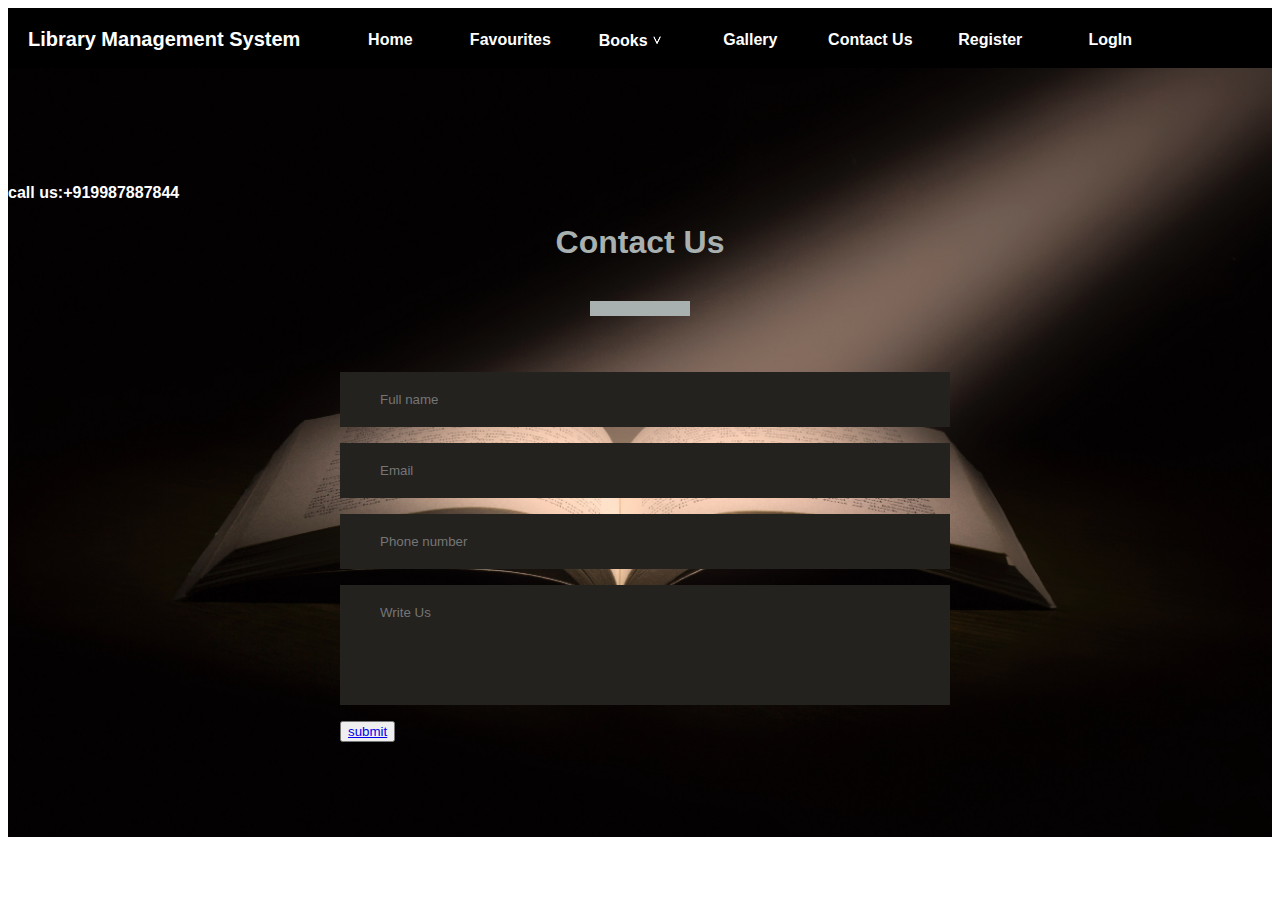
<file: Library Managment System/contact.html>
<!DOCTYPE html>
<html lang="en" dir="ltr">
  <head>
    <meta charset="utf-8">
    <title></title>
    <link rel="stylesheet" href="style1.css">
    <link rel="stylesheet" href="./nav.css">
    <meta name="viewport" content="width=device-width, initial-scale=1">
  </head>
  <body>




    
  <nav>
    <div class="mainName">
      <p>Library Management System</p>
    </div>

    <div class="navContent">
      <div>
      <a href="./index.html">
        <p>Home</p>
      </a>
    </div>
    <div>
      <a href="./fav.html">
        <p>Favourites</p>
      </a>
    </div>

    <div class="dropdown"> 
      <a href=""><p>Books
        <img src="./images/drop1.png" height="20" width="10" alt="">

      </p>
      </a>
      <div class="dropContent">

        <a href="">
          <p>
          Add/Borrow Books</p></a>
        
        <a href="./addlist.html">
          <p>
          Available Books
        </p></a>
        <a href="./return book.html">
          <p>
          Return Books
        </p>
        </a>
        <a href="./search2.html">
          <p>
          Search Books
        </p></a>
      </div>
    </div>


    <div>
      <a href="./gallery.html">
        <p>Gallery</p>
      </a>
    </div>
    <div>
      <a href="./contact.html">
        <p>Contact Us</p>
      </a>
    </div>

    <div >
      <a  href="./register.html">
        <p >Register</p>
      </a>
    </div>

    <div >
      <a  href="./login.html">
        <p >LogIn</p>
      </a>
    </div>

    </div>



</nav>


<div class="divider"></div>


 
<div class="contact-section">
  <h4>call us:+919987887844</h4>
  <h1>Contact Us</h1>
  <div class="border"></div>
  <form class="contact-form" action="index.html" method="post">
    <input type="text" class="contact-form-text" placeholder="Full name">
    <input type="email" class="contact-form-text" placeholder="Email">
    <input type="text" class="contact-form-text" placeholder="Phone number">
    <textarea class="contact-form-text" placeholder="Write Us"></textarea>
<button><a href="./send.htm">submit</a></button>
  </form>
</div>


  </body>
</html>
</file>
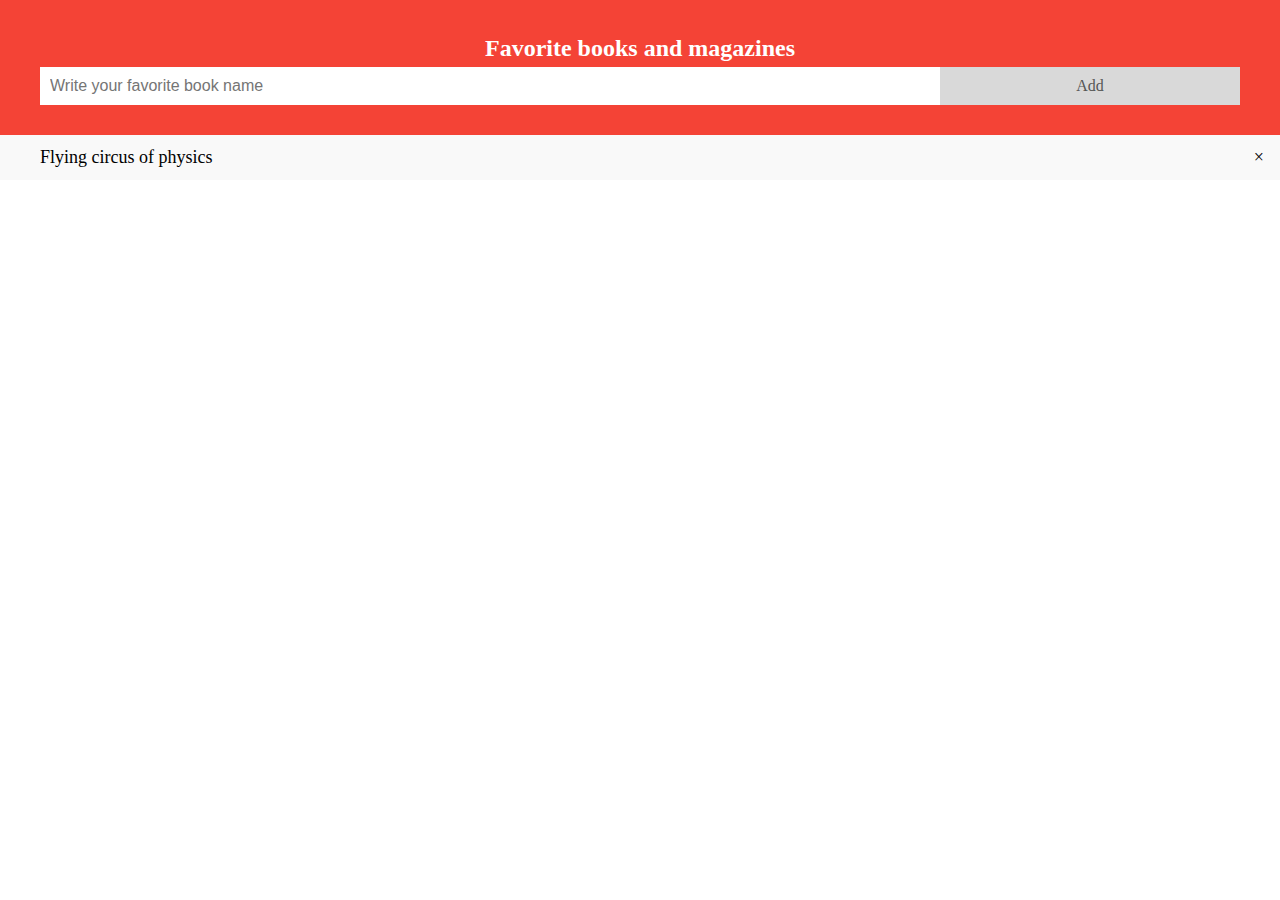
<file: Library Managment System/fav.html>
<html>
<head>
<meta name="viewport" content="width=device-width, initial-scale=1">
<style>
body {
  margin: 0;
  min-width: 250px;
}

/* Include the padding and border in an element's total width and height */
* {
  box-sizing: border-box;
}

/* Remove margins and padding from the list */
ul {
  margin: 0;
  padding: 0;
}

/* Style the list items */
ul li {
  cursor: pointer;
  position: relative;
  padding: 12px 8px 12px 40px;
  list-style-type: none;
  background: #E0AA10;
  font-size: 18px;
  transition: 0.2s;
  
  /* make the list items unselectable */
  -webkit-user-select: none;
  -moz-user-select: none;
  -ms-user-select: none;
  user-select: none;
}

/* Set all odd list items to a different color (zebra-stripes) */
ul li:nth-child(odd) {
  background: #f9f9f9;
}

/* Darker background-color on hover */
ul li:hover {
  background: #ddd;
}

/* When clicked on, add a background color and strike out text */
ul li.checked {
  background: #888;
  color: #fff;
  text-decoration: line-through;
}

/* Add a "checked" mark when clicked on */
ul li.checked::before {
  content: '';
  position: absolute;
  border-color: #fff;
  border-style: solid;
  border-width: 0 2px 2px 0;
  top: 10px;
  left: 16px;
  transform: rotate(45deg);
  height: 15px;
  width: 7px;
}

/* Style the close button */
.close {
  position: absolute;
  right: 0;
  top: 0;
  padding: 12px 16px 12px 16px;
}

.close:hover {
  background-color: #f44336;
  color: white;
}

/* Style the header */
.header {
  background-color: #f44336;
  padding: 30px 40px;
  color: white;
  text-align: center;
}

/* Clear floats after the header */
.header:after {
  content: "";
  display: table;
  clear: both;
}

/* Style the input */
input {
  margin: 0;
  border: none;
  border-radius: 0;
  width: 75%;
  padding: 10px;
  float: left;
  font-size: 16px;
}

/* Style the "Add" button */
.addBtn {
  padding: 10px;
  width: 25%;
  background: #d9d9d9;
  color: #555;
  float: left;
  text-align: center;
  font-size: 16px;
  cursor: pointer;
  transition: 0.3s;
  border-radius: 0;
}

.addBtn:hover {
  background-color: #bbb;
}
</style>
</head>
<body>

<div id="myDIV" class="header">
  <h2 style="margin:5px">Favorite books and magazines</h2>
  <input type="text" id="myInput" placeholder="Write your favorite book name">
  <span onclick="newElement()" class="addBtn">Add</span>
</div>

<ul id="myUL">
  <li>Flying circus of physics</li>
</ul>

<script>
// Create a "close" button and append it to each list item
var myNodelist = document.getElementsByTagName("LI");
var i;
for (i = 0; i < myNodelist.length; i++) {
  var span = document.createElement("SPAN");
  var txt = document.createTextNode("\u00D7");
  span.className = "close";
  span.appendChild(txt);
  myNodelist[i].appendChild(span);
}

// Click on a close button to hide the current list item
var close = document.getElementsByClassName("close");
var i;
for (i = 0; i < close.length; i++) {
  close[i].onclick = function() {
    var div = this.parentElement;
    div.style.display = "none";
  }
}

// Add a "checked" symbol when clicking on a list item
var list = document.querySelector('ul');
list.addEventListener('click', function(ev) {
  if (ev.target.tagName === 'LI') {
    ev.target.classList.toggle('checked');
  }
}, false);

// Create a new list item when clicking on the "Add" button
function newElement() {
  var li = document.createElement("li");
  var inputValue = document.getElementById("myInput").value;
  var t = document.createTextNode(inputValue);
  li.appendChild(t);
  if (inputValue === '') {
    alert("Enter any book name!");
  } else {
    document.getElementById("myUL").appendChild(li);
  }
  document.getElementById("myInput").value = "";

  var span = document.createElement("SPAN");
  var txt = document.createTextNode("\u00D7");
  span.className = "close";
  span.appendChild(txt);
  li.appendChild(span);

  for (i = 0; i < close.length; i++) {
    close[i].onclick = function() {
      var div = this.parentElement;
      div.style.display = "none";
    }
  }
}
</script>

</body>
</html>
</file>
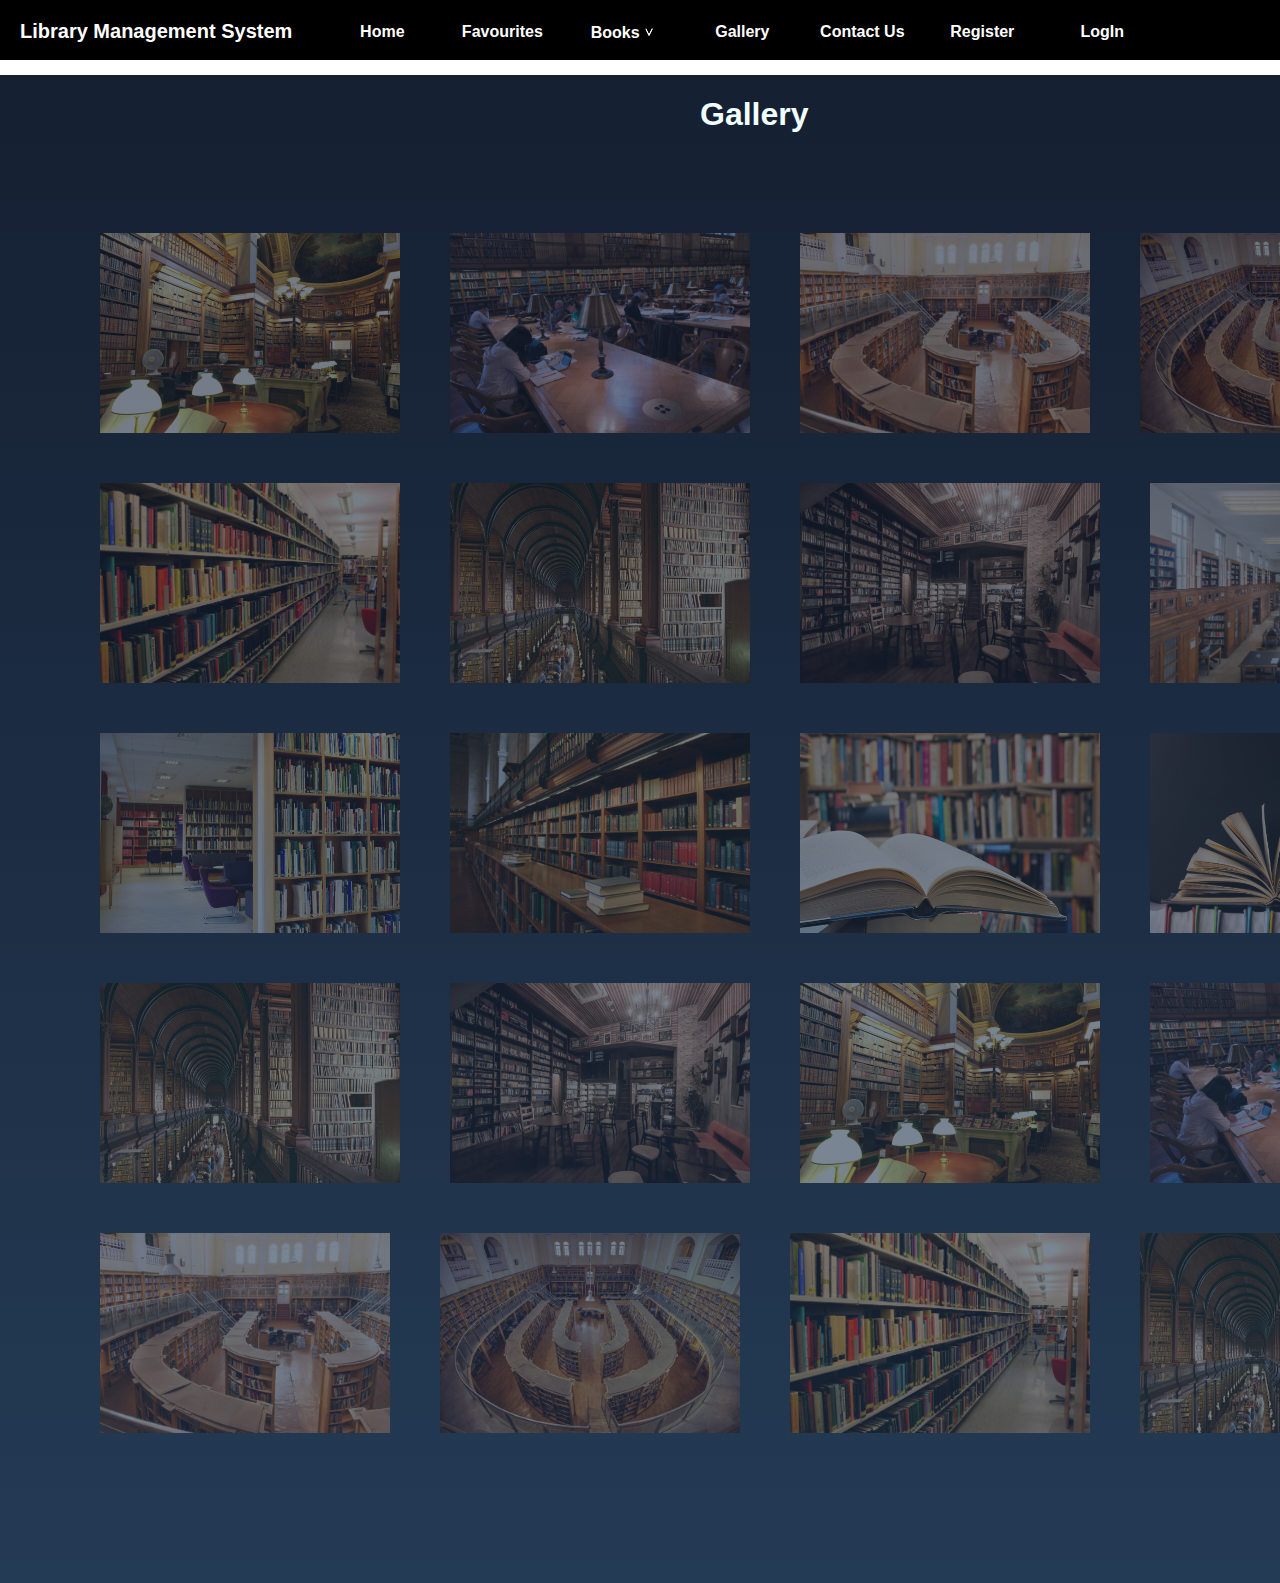
<file: Library Managment System/gallery.html>
<html>

<head>
    <link rel="stylesheet" href="./gallery.css">
    <link rel="stylesheet" href="./style.css">
    <link rel="stylesheet" href="nav.css">
</head>
<body id="galleryBody">

   
    <nav>
        <div class="mainName">
          <p>Library Management System</p>
        </div>
  
        <div class="navContent">
          <div>
          <a href="./index.html">
            <p>Home</p>
          </a>
        </div>
        <div>
          <a href="./fav.html">
            <p>Favourites</p>
          </a>
        </div>
  
        <div class="dropdown"> 
          <a href=""><p>Books
            <img src="./images/drop1.png" height="20" width="10" alt="">
  
          </p>
          </a>
          <div class="dropContent">
  
            <a href="">
              <p>
              Add/Borrow Books</p></a>
            
            <a href="./addlist.html">
              <p>
              Available Books
            </p></a>
            <a href="./return book.html">
              <p>
              Return Books
            </p>
            </a>
            <a href="./search2.html">
              <p>
              Search Books
            </p></a>
          </div>
        </div>
  
  
        <div>
          <a href="./gallery.html">
            <p>Gallery</p>
          </a>
        </div>
        <div>
          <a href="./contact.html">
            <p>Contact Us</p>
          </a>
        </div>
  
        <div >
          <a  href="./register.html">
            <p >Register</p>
          </a>
        </div>
  
        <div >
          <a  href="./login.html">
            <p >LogIn</p>
          </a>
        </div>
  
        </div>
  
  
  
    </nav>
  
    <div class="divider1"></div>
    
    

    <h1 style="margin-left: 700px;">Gallery</h1>
    
    <div class="mainGallery">

        <div class="row">
            <img src="./images/gallery1.jpg" alt="">
            <img src="./images/gallery2.jpg" alt="">
            <img src="./images/gallery3.jpg" alt="">
            <img src="./images/gallery4.jpg" alt="">

        </div>

        <div class="row">
            <img src="./images/gallery5.jpg" alt="">
            <img src="./images/gallery6.jpg" alt="">
            <img src="./images/gallery7.jpg" alt="">
            <img src="./images/gallery8.jpg" alt="">

        </div>

        <div class="row">
            <img src="./images/gallery9.jpg" alt="">
            <img src="./images/gallery10.jpg" alt="">
            <img src="./images/back2.jpg" alt="">
            <img src="./images/book.jpg" alt="">

        </div>

        <div class="row">
            
            <img src="./images/gallery6.jpg" alt="">
            <img src="./images/gallery7.jpg" alt="">
            <img src="./images/gallery1.jpg" alt="">
            <img src="./images/gallery2.jpg" alt="">

        </div>

        <div class="row">
          <img src="./images/gallery3.jpg" alt="">
          <img src="./images/gallery4.jpg" alt="">
            <img src="./images/gallery5.jpg" alt="">
            <img src="./images/gallery6.jpg" alt="">

        </div>


    </div>

</body>

</html>
</file>
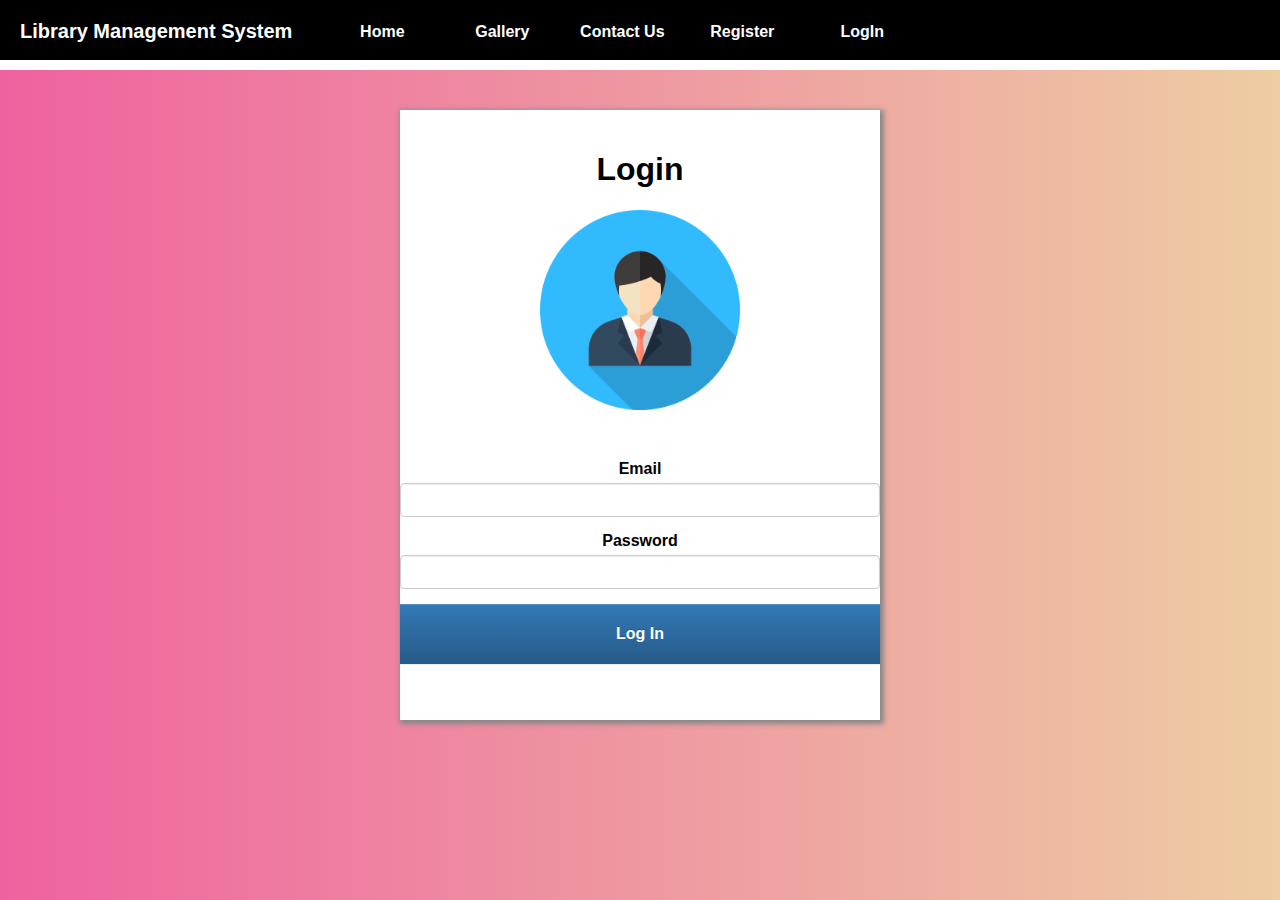
<file: Library Managment System/login.html>
<html>
<head>

    <link rel="stylesheet" href="./login.css">
    <link rel="stylesheet" href="./style.css">
    <!-- <link rel="stylesheet" href="nav.css"> -->
<link rel="stylesheet" href="./bootstrap.css">
<link rel="stylesheet" href="./bootstrap-theme.css">












</head>









<body>

    




    <nav>
        <div class="mainName">
          <p>Library Management System</p>
        </div>
  
        <div class="navContent">
          <div>
          <a href="./index.html">
            <p>Home</p>
          </a>
        </div>
       
  
  
  
        <div>
          <a href="./gallery.html">
            <p>Gallery</p>
          </a>
        </div>
        <div>
          <a href="./contact.html">
            <p>Contact Us</p>
          </a>
        </div>
  
        <div >
          <a  href="./register.html">
            <p >Register</p>
          </a>
        </div>
  
        <div >
          <a  href="./login.html">
            <p >LogIn</p>
          </a>
        </div>
  
        </div>
  
  
  
    </nav>
  
  
<div class="divider1"></div>



    <div class="main">


        <div class="loginPage">
            <h1>Login</h1>

            <image src='./user.png' height="200" width="200" />
            <div style="margin-top: 50px;">

            <form onsubmit="validateForm()" class="fields" name="loginForm"  method="POST" > 

                <div class="form-group">

                <b>    <label for="email">Email</label>
                </b>
                <input class="form-control" name="email" id="email" type="email">
            </div>

            <div class="form-group">
                <b>
                <label for="password">Password</label>
            </b>
            <input class="form-control" type="password" name="password" id="password">
        </div>
        <a type="submit" class="btn btn-primary" href="./index.html" style="text-decoration: none;">
          <h4 style="color:white" >Log In</h4>
        </a>    
  

   </form>


            
        </div>



        </div>

        




    </div>




    <script>


      function validateForm() {
         
        var email = document.forms["loginForm"]["email"].value;
        var password = document.forms["loginForm"]["password"].value;
        if (email == "" || password=="") {
          alert("Fields must be filled.");
          
        }
      
        else if(password.length<=5){
            alert("Password Length must be greater than 5. Please Check Your Password!");
        }
    
     
      
        
      }
          </script>
      
    
    
    



</body>
</html>
</file>
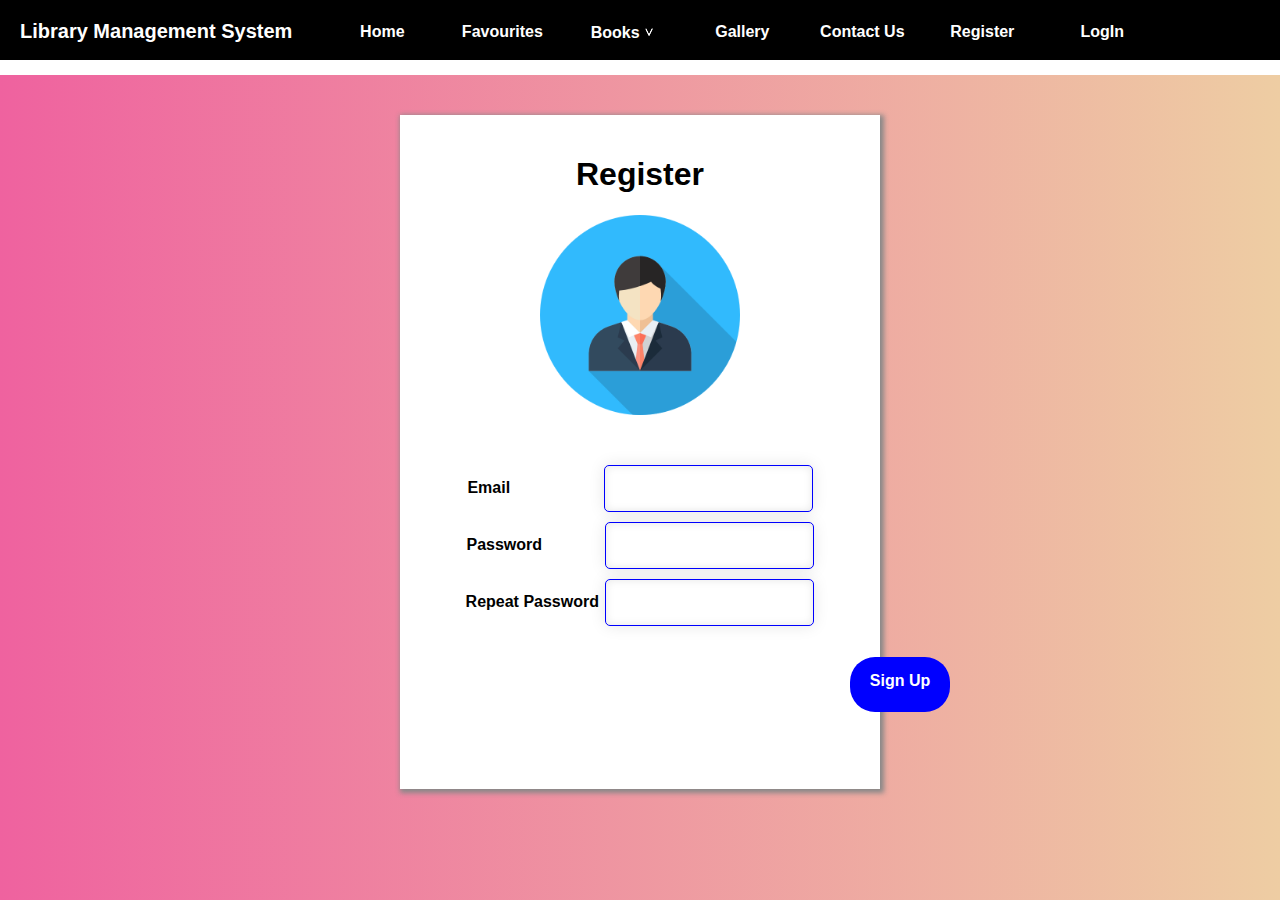
<file: Library Managment System/register.html>
<html>
<head>

    <link rel="stylesheet" href="./register.css">
    <link rel="stylesheet" href="./style.css">
    <link rel="stylesheet" href="nav.css">
</head>





<body>

    

    <nav>
        <div class="mainName">
          <p>Library Management System</p>
        </div>
  
        <div class="navContent">
          <div>
          <a href="./index.html">
            <p>Home</p>
          </a>
        </div>
        <div>
          <a href="./fav.html">
            <p>Favourites</p>
          </a>
        </div>
  
        <div class="dropdown"> 
          <a href=""><p>Books
            <img src="./images/drop1.png" height="20" width="10" alt="">
  
          </p>
          </a>
          <div class="dropContent">
  
            <a href="">
              <p>
              Add/Borrow Books</p></a>
            
            <a href="./addlist.html">
              <p>
              Available Books
            </p></a>
            <a href="./return book.html">
              <p>
              Return Books
            </p>
            </a>
            <a href="./search2.html">
              <p>
              Search Books
            </p></a>
          </div>
        </div>
  
  
        <div>
          <a href="./gallery.html">
            <p>Gallery</p>
          </a>
        </div>
        <div>
          <a href="./contact.html">
            <p>Contact Us</p>
          </a>
        </div>
  
        <div >
          <a  href="./register.html">
            <p >Register</p>
          </a>
        </div>
  
        <div >
          <a  href="./login.html">
            <p >LogIn</p>
          </a>
        </div>
  
        </div>
  
  
  
    </nav>
  
    <div class="divider1"></div>
    
    
    <div class="main">


        <div class="loginPage">
            <h1>Register</h1>

            <image src='./user.png' height="200" width="200" />
            <div style="margin-top: 50px;">

            <form class="fields" name="loginForm"  method="POST">

                <div class="email">

                <b>    <label id="email1" for="email">Email</label>
                </b>
                <input name="email" id="email" type="email">
            </div>

            <div class="password">
                <b>
                <label id="password1" for="password">Password</label>
            </b>
            <input type="password" name="password" id="password">
        </div>

        <div class="rpassword">
            <b>
            <label id="rpassword1" for="rpassword">Repeat Password</label>
        </b>
        <input type="password" name="rpassword" id="rpassword">
    </div>
       <a href="./index.html" style="text-decoration: none;">
        <h4 style="text-decoration: none;height: 20;width: 100;transform: translateX(450px);background-color: blue;
        border-radius: 25px;padding-top: 15px;color: white;padding-bottom: 20px;">Sign Up</h4>
      </a>

    </form>


            
        </div>



        </div>

        




    </div>





    <script>


function validateForm() {
  var email = document.forms["loginForm"]["email"].value;
  var password = document.forms["loginForm"]["password"].value;
  if (email == "" || password=="") {
    alert("Fields must be filled.");
    
  }

  else if(password.length<=5){
      alert("Password Length must be greater than 5. Please Check Your Password!",);
  }

  
}

    </script>

</body>
</html>
</file>
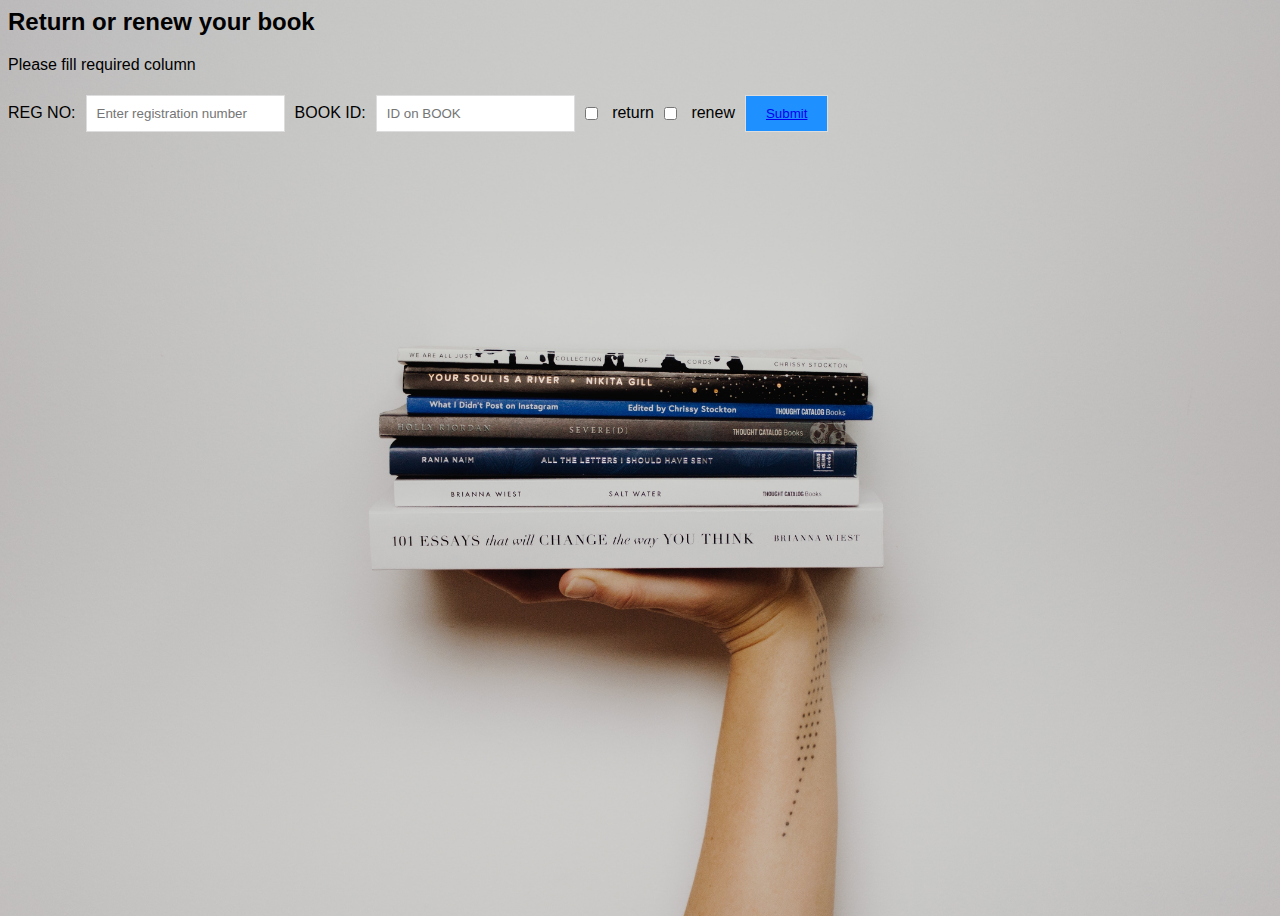
<file: Library Managment System/return book.html>
<html>
<head>
<meta name="viewport" content="width=device-width, initial-scale=1">
<style>
body {font-family: Arial, Helvetica, sans-serif;}
body {
 background-image: url("cc.jpg");
 background-color: #cccccc;
  background-position: center;
 height: 100%;
  background-repeat: no-repeat;
  background-size: cover;

}
* {box-sizing: border-box;}

.form-inline {  
  display: flex;
  flex-flow: row wrap;
  align-items: center;
}

.form-inline label {
  margin: 5px 10px 5px 0;
}

.form-inline input {
  vertical-align: middle;
  margin: 5px 10px 5px 0;
  padding: 10px;
  background-color: #fff;
  border: 1px solid #ddd;
}

.form-inline button {
  padding: 10px 20px;
  background-color: dodgerblue;
  border: 1px solid #ddd;
  color: white;
  cursor: pointer;
}

.form-inline button:hover {
  background-color: green;
}

@media (max-width: 1080px) {
  .form-inline input {
    margin: 10px 0;
  }
  
  .form-inline {
    flex-direction: column;
    align-items: stretch;
  }
}
</style>
</head>
<body>

<h2>Return or renew your book</h2>
<p>Please fill required column </p>


<form class="form-inline" action="/action_page.php">
  <label for="text">REG NO:</label>
  <input type="text" id="text" placeholder="Enter registration number" name="text">
  <label for="text">BOOK ID:</label>
  <input type="text" id="text" placeholder="ID on BOOK" name="text">
  <label>
    <input type="checkbox" name="return"> return
  </label>
 <label>
    <input type="checkbox" name="renew"> renew
  </label>
  <button type="submit" ><a href="./send1.html">Submit</a></button>
</form>

</body>
</html>
</file>
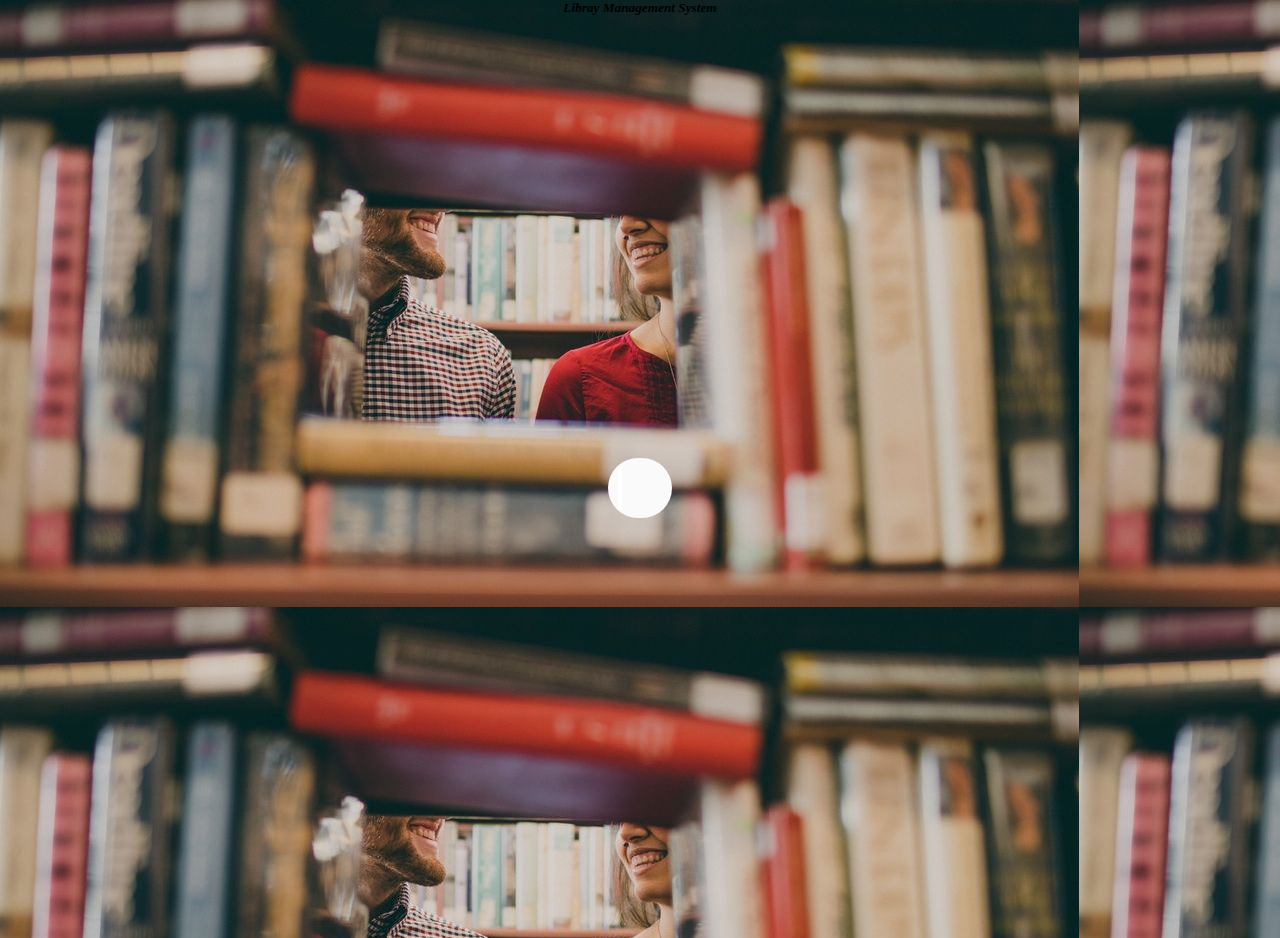
<file: Library Managment System/search2.html>
<html><head><meta name="viewport" content="width=device-width, initial-scale=1"><link rel="stylesheet" href="search2style.css">
    <title>Library Search Box</title></head><body><h5><center><i>Libray Management System</i></center></h5>
<div class="wrapper c-height">
  <div class="search-area c-height">
    <div class="single-search">
      <input class="custom-input" type="text" name="" placeholder="Find Me here..">
      <a href="#" class="icon-area"><i class="fa fa-search"></i></a>
    </div>
        </div>
</div>




<!--- ignore the code below-->

</body>
 </html>
</file>
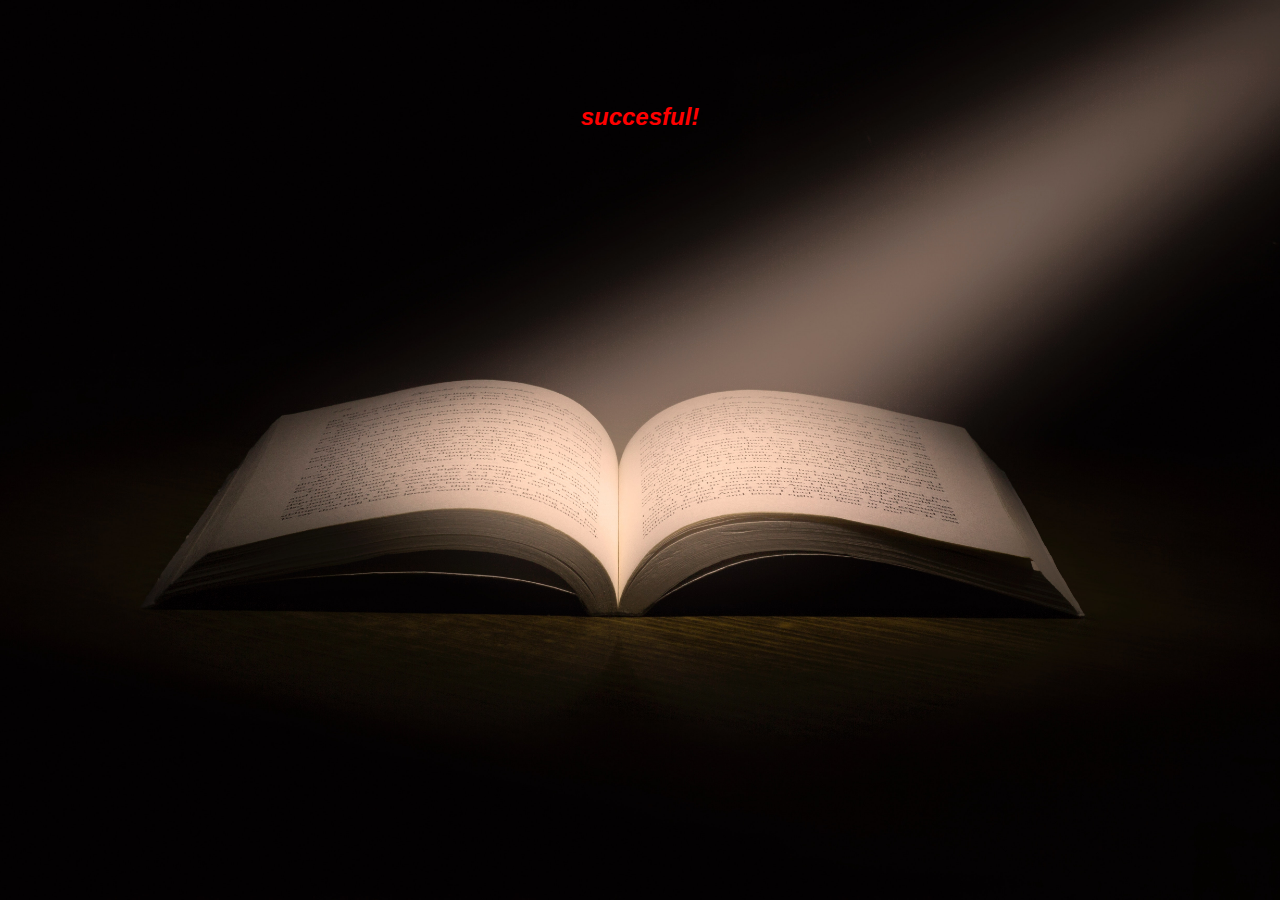
<file: Library Managment System/send1.html>
<html>
<head>
<title>send</title>
<style>
  h1{
  color:red;
  font-family:arial;
  font-weight:bold;
  font-style:italic;
  font-size:24px;
  }
  body{

  
  background: url(bg.jpg) no-repeat center;
    background-size: cover;
    padding: 95px 0;
  }
  </style>
</head>
<body>
<h1><center>succesful!</center></h1>

</body>
</html>
</file>
<file: Library Managment System/style1.css>
*{
  /* margin: 0;
  padding: 0; */
  font-family: "montserrat",sans-serif;
}
h4{
color: #fff
}
.contact-section{
  background: url(bg.jpg) no-repeat center;
  background-size: cover;
  padding: 95px 0;
}
.contact-section h1{
  text-align: center;
  color:#A9B1B0;
}
.border{
  width: 100px;
  height: 15px;
  background:#A9B1B0;
  margin: 40px auto;
}

.contact-form{
  max-width: 600px;
  margin: auto;
  padding: 0 10px;
  overflow: hidden;
}

.contact-form-text{
  display: block;
  width: 150%;
  box-sizing: border-box;
  margin: 16px 0;
  border: 0;
  background:#23221F;
  padding: 20px 40px;
  outline: none;
  color:#F1F1F1;
  transition: 0.5s;
}
.contact-form-text:focus{
  box-shadow: 0 0 10px 4px #E19E04;
}
textarea.contact-form-text{
  resize: none;
  height: 120px;
}
.contact-form-btn{
  float: right;
  border: 0;
  background: #34495e;
  color: #fff;
  padding: 12px 50px;
  border-radius: 20px;
  cursor: pointer;
  transition: 0.5s;
}
.contact-form-btn{
  background-color: #4CAF50;
}
</file>
<file: Library Managment System/nav.css>
nav{
    display: flex;
    flex-direction: row;
    height: 60px;
    background-color: black;
  
  }
  .navContent{
    margin-right: 50px;
    transform: translateY(7px);
    display: flex;
    flex-direction: row;
  }
  .navContent a {
    text-decoration: none;
    font-size: 16px;
    font-weight: 700;
    color: black;
    margin-right: 120px;
    height: 60px;
    text-align: center;
    padding: 0;
    color: white;
  }
  
  .navContent div:hover{
      background-color: rgb(255, 255, 255);
      color: black;
  
    
  }
  
  
  .navContent div:hover a{
    color: black;
  
  
  }
  
  .mainName p{
    font-size: 20px;
    font-weight: 700;
    padding-left: 20px;
    margin-right: 30px;
    color: white;
  }
  

  
.dropdown {
    position: relative;
    display: inline-block;
    transform: translateY(-5px);
  }
  
  .dropdown img{
    transform: translateY(5px);
  }
  
  .dropContent{
    display: none;
    position: absolute;
    background-color: white;
   
    width: 200px; 
    z-index: 1;
    box-shadow: 0px 8px 16px 0px rgba(0,0,0,0.2);
    
  
  }
  
  .dropContent a{
    color: black;
    padding: 20px;
    text-decoration: none;
    display: block;
    font-size: 12px;
    padding-top: 10px;
    padding-bottom: 20px;
    height: 20px;
    text-align: left;
    width: 65%;
    padding-right: 50px;
    text-align: left;
    
  }
  
  
  .dropdown:hover .dropContent{
    display: block;
  }
  
  .dropContent a:hover{
    background-color: rgb(0, 0, 0);
    
  }
  
  .dropContent a:hover p{
    color: white;
  
  }
  .divider1 {
    background-color:white ;
    height:5px;
    padding-bottom: 10px;
    /* margin-top: 7px; */
   
   }
</file>
<file: Library Managment System/gallery.css>
.mainGallery{
    display: flex;
    flex-direction: column;
    margin: 100px;

}

.row{
    display: flex;
    flex-direction: row;
    margin-bottom: 50px;
}

.row img{
    opacity: 0.4;
    transition: 0.5s;
    height: 200px;
    width: 300px;
    margin-right: 50px;
}

.row img:hover{

    transform: scale(1.25);
    opacity: 1;
}

#galleryBody{
background: linear-gradient(to bottom, #141e30, #243b55); 
}

h1{
    color: azure;
}
</file>
<file: Library Managment System/style.css>
@import url('https://fonts.googleapis.com/css?family=Oswald:400,500,600,700|Sen:400,700,800&display=swap');
@import url('https://fonts.googleapis.com/css2?family=Montserrat:wght@500&display=swap');
@import url('https://fonts.googleapis.com/css2?family=Raleway:ital,wght@0,400;0,500;0,600;0,700;0,800;0,900;1,300;1,400;1,500;1,600;1,700;1,800;1,900&display=swap');

*{
  font-family: Arial, Helvetica, sans-serif;
}

body {
margin : 0;

}


#ff {
  padding: 20px;
  color:black;
}
#abc{
font-family: 'Montserrat', sans-serif;

}
.homered {
background-color:red;
padding : 30px 10px 16px 10px;

}
.divider {
 background-color:red ;
 height:5px;
 margin-top: 7px;

}

.divider1{
  background-color: white;
  height: 10px;
}
.homeblack:hover {
background-color:grey ;
padding : 30px 10px 16px 10px;

}
#ll {
margin : 0px 0px 0px 1200px;
height: 500px ;
width: 300px;
 background-color:black ;

}
.img1 {

	background-image: url(images/lib.jfif);
	width : 100%;
	height: 100% ;
	background-repeat: no-repeat;
	background-size: cover ;
	margin:0 ;
	padding :0;
}
.hom {
font-family: 'Raleway', sans-serif;
margin: 0 ;
padding: 9% 5% 0% 55% ;
font-size: 50px ;
color  : yellow ;
}
.homedes {
font-family: 'Raleway', sans-serif;
margin : 0.5% 0% 0% 55%;	
font-size: 75px ;
color : white ;
background-color: rgba(0,0,0,0.5) ;
display : inline-block;
}
.homebutton {
margin : 0% 0% 0% 55% ;
background-color: yellow ;
color : black ;
border : none ;
height : 58px ;
font-size: 1.4em ;
padding : 0 1em;
cursor: pointer;
outline : none ;
font-family: 'Raleway', sans-serif ;
font-weight : 900 ;
margin-top: 10px ;

}
.border {
height: 15px ;
background-color:yellow;
}
.xyz {
font-family: 'Raleway', sans-serif;
color:white;
height : 100px ;
width :500px ;
padding : 0px 0px 0px 100px ;
margin : 0px 0px 5px 0px ;
background-color: rgba(0,0,0,0.7) ;
display:inline-block;
	height: 75px ;
	width :1420px;
}

#gg {
	color:yellow;
}

.side {
width : 500px ;
height: 430px ;

margin : 0px 5px 0px 35px ;
background: #bbeaa6;
border-radius:25px;
}

#tip {
  text-align: center;

}
.head {

	color: white;
}

.news {
height:400px ;
width :200px ;
margin :0px 5px 0px 5px;
background-color: white;
border-radius: 25px ;
border-width: 0.1px ;
border-style: solid ;
border-color: black ;
font-family: 'Raleway', sans-serif ;
padding :15px ;
box-shadow: 2px 0px 2px 2px;
margin-left: 10px;


 }
 .jkl {
padding : 10px;
font-family: 'Raleway', sans-serif ;
height :90px ;
width : 50px;

 }

.updatebox {
background-color: white;
display: flex;
flex-direction:row ;
}
#hj {
	width :100px ;
	height: 100px ;
padding: 100px 100px 100px 100px ;
}



.slideshow-container {
  position: relative;
  margin-left: 100px;
  height: 600px;
  margin-right: 100px;
  
}

.mySlides {
  display: none;
  height: 600px;
}

.prev, .next {
  cursor: pointer;
  position: absolute;
  top: 50%;
  width: auto;
  margin-top: -22px;
  padding: 16px;
  color: white;
  font-weight: bold;
  font-size: 18px;
  transition: 0.6s ease;
  border-radius: 0 3px 3px 0;
  user-select: none;
}

.next {
  right: 0;
  border-radius: 3px 0 0 3px;
}


.prev:hover, .next:hover {
  background-color: rgba(0,0,0,0.8);
}


.text {
  color: #f2f2f2;
  font-size: 15px;
  padding: 8px 12px;
  position: absolute;
  bottom: 8px;
  width: 98%;
  text-align: center;
}


.numbertext {
  color: #f2f2f2;
  font-size: 12px;
  padding: 8px 12px;
  position: absolute;
  top: 0;
}




.active, .dot:hover {
  background-color: #717171;
}

.fade {
  -webkit-animation-name: fade;
  -webkit-animation-duration: 1.5s;
  animation-name: fade;
  animation-duration: 1.5s;
}

@-webkit-keyframes fade {
  from {opacity: .4}
  to {opacity: 1}
}

@keyframes fade {
  from {opacity: .4}
  to {opacity: 1}
}

#slides {

  margin-top: 0px;

}

.features{
  display: flex;
  flex-direction: row;
}

.featureItem{
  background-color: #f6f6f6;
  opacity: 0.8;
  transition : 0.5s;
  height: 300px;
  width: 350px;
  border-radius: 25px;
  margin-left: 20px;
  text-align: center;
  /* box-shadow: 2px 3px 12px 1px; */
  cursor: pointer;
  padding: 10px;
  margin-right: 20px;
  margin-top: 20px;
}


.featureItem:hover{
  
  box-shadow: 0px 8px 16px 0px rgba(0,0,0,0.2);
  cursor: pointer;
  transform: scale(1.02);
  opacity: 1;

}


.footer{
  margin-top: 100px;
background: linear-gradient(to right, #ffdde1, #ee9ca7);
/* height: 450px; */
width: 100%;
display: flex;
flex-direction: row;
background-image: url("./images/back1.jfif");
background-attachment: fixed;
background-position: center;
background-repeat: no-repeat;
background-size: cover;
color: white;


}

.imageFooter{
  margin: 20px;
}

.textFooter{
  display: flex;
  flex-direction: column;
  margin-top: 25px;
  margin-right: 10px;
  background-color: black;
  opacity: 0.8;
  padding: 20px;
  margin-bottom: 25px;
  width: 1000px;
  
}

.textFooter ul li{
  margin-bottom: 30px;
}

.features1{
  display: flex;
  flex-direction: row;
  margin-top: 30px;
}

.featureItem1{
  /* background: linear-gradient(to right,  #d31027, #ea384d); */
  background-color: #f6f6f6;
  opacity: 0.8;
  transition : 0.5s;
  height: 270px;
  width: 300px;
  border-radius: 25px;
  margin-left: 20px;
  text-align: center;
  cursor: pointer;
  color: black;
  box-shadow: 0px 8px 16px 0px rgba(0,0,0,0.2);
  margin-right: 10px;

}


.featureItem1:hover{
  
  box-shadow: 0px 8px 16px 0px rgba(0,0,0,0.2);
    cursor: pointer;
    transform: scale(1.05);
    opacity: 1;
  
  }
  

.footer1{
  margin-top: 100px;
background: white;
height: 450px;
width: 100%;
display: flex;
flex-direction: row;
text-align: center;
background-image: url("./images/back2.jpg");
background-attachment: fixed;
background-position: center;
background-repeat: no-repeat;
background-size: cover;
color: white;

}

.imageFooter1{
  margin: 20px;
}

.textFooter1{
  display: flex;
  flex-direction: column;
 
  margin-top: 25px;
  margin-right: 10px;
  background-color: black;
  opacity: 0.8;
  padding: 20px;
  margin-bottom: 25px;

}

.foot{
  display: flex;
  flex-direction: row;
  padding-left: 100px;
  background-color: rgba(0,0,0,0.7) ;
  height: 300px;
  color: white;
}

.footItem{
  display: flex;
  flex-direction: column;
  

}


.latestUpdates{
  display: flex;
  flex-direction: column;
}

.latestItem{
  display: flex;
  flex-direction: row;
  margin: 10px;
}


.item{
  height: 200px;
  max-width: 400px;
  border-radius: 25px;
  box-shadow: 0px 8px 16px 0px rgba(0,0,0,0.2);
  display: flex;
  flex-direction: row;
  padding: 15px;
  margin-left: 50px;
}

.itemText{
  display: flex;
  flex-direction: column;
  overflow: hidden;
}



.authors{
  display: flex;
  flex-direction: column;
}

.authorItem{
  display: flex;
  flex-direction: row;
}


.authorChild{
  /* border: 0.1px solid; */
  height: 100;
  border-radius: 25px;
  padding: 20px;
  margin: 20px;
  /* background: linear-gradient(to right, #dd5e89, #f7bb97);  */
  background-color: #f6f6f6;
  box-shadow: 0px 8px 16px 0px rgba(0,0,0,0.2);
  max-width: 500px;

}
.authorChild img{
  margin-right: 10px;
}
.mySlides img{
  height: 600px;
}



.authorHead{
  margin-left: 50px;
  background-color: grey;
}

@media screen and (max-width: 800px) {

  .slideshow-container {
    position: relative;
    margin-left: 10px;
    height: 200px;
    margin-right: 10px;

    
  }

  .mySlides {
    display: none;
    height: 200px;
  }
  
.mySlides img{
  height: 200px;
}

.featureItem{
  height: 400px;
}
.featureItem p{
  overflow: hidden;
  max-width: 150ch;
}
  
}
</file>
<file: Library Managment System/login.css>
body{
    background: linear-gradient(to right, #EF629F, #EECDA3); 
    
}

.main{
    text-align: center;
    margin-left: 400px;
    margin-right: 400px;
    background-color:white;
    margin-top: 40px;

}


.loginPage{
    /* margin:50px; */
    /* border: 2px ; */
    padding-top: 20px;
    box-shadow: 2px 2px 5px 2px #888888;
    /* width: 600px;
    height: 600px;
    padding: 20px; */
    padding-bottom: 40px;
}

.fields{
    display: flex;
    flex-direction: column;
    
}

input{
    border: 1px solid blue;
    border-radius: 5px;
    padding: 15px;
    margin: 0 0 10px 0;
    box-shadow: 
      inset 0 0 8px  rgba(0,0,0,0.1),
            0 0 16px rgba(0,0,0,0.1);
}

#email1{
    margin-right: 58px;
}

#password1{
    margin-right: 27px;
}


image{
    height: 100px;
    width: 100px;
}

#logIn{
    border: none;
    height: 70px;
    width: 100px;
    border-radius: 25px;
    font-weight: 700;
    color: white;
    background: linear-gradient(to right, #283E51, #4B79A1); 
    margin-left: 420px;
    margin-top: 20px;

}




nav{
    display: flex;
    flex-direction: row;
    height: 60px;
    background-color: black;
  
  }
  .navContent{
    margin-right: 50px;
    transform: translateY(7px);
    display: flex;
    flex-direction: row;
  }
  .navContent a {
    text-decoration: none;
    font-size: 16px;
    font-weight: 700;
    color: black;
    margin-right: 120px;
    height: 60px;
    text-align: center;
    padding: 0;
    color: white;
  }
  
  .navContent div:hover{
      background-color: rgb(255, 255, 255);
      color: black;
  
    
  }
  
  
  .navContent div:hover a{
    color: black;
  
  
  }
  
  .mainName p{
    font-size: 20px;
    font-weight: 700;
    padding-left: 20px;
    margin-right: 30px;
    color: white;
  }
  

  
.dropdown {
    position: relative;
    display: inline-block;
    transform: translateY(-5px);
  }
  
  .dropdown img{
    transform: translateY(5px);
  }
  
  .dropContent{
    display: none;
    position: absolute;
    background-color: white;
   
    width: 200px; 
    z-index: 1;
    box-shadow: 0px 8px 16px 0px rgba(0,0,0,0.2);
    
  
  }
  
  .dropContent a{
    color: black;
    padding: 20px;
    text-decoration: none;
    display: block;
    font-size: 12px;
    padding-top: 10px;
    padding-bottom: 20px;
    height: 20px;
    text-align: left;
    width: 65%;
    padding-right: 50px;
    text-align: left;
    
  }
  
  
  .dropdown:hover .dropContent{
    display: block;
  }
  
  .dropContent a:hover{
    background-color: rgb(0, 0, 0);
    
  }
  
  .dropContent a:hover p{
    color: white;
  
  }
  .divider1 {
    background-color:white ;
    height:5px;
    padding-bottom: 10px;
    /* margin-top: 7px; */
   
   }
</file>
<file: Library Managment System/register.css>
body{
    background: linear-gradient(to right, #EF629F, #EECDA3); 
    
}

.main{
    text-align: center;
    margin-left: 400px;
    margin-right: 400px;
    background-color:white;
    margin-top: 40px;

}


.loginPage{
    /* margin:50px; */
    /* border: 2px ; */
    padding-top: 20px;
    box-shadow: 2px 2px 5px 2px #888888;
    /* width: 600px;
    height: 600px;
    padding: 20px; */
    padding-bottom: 40px;
}

.fields{
    display: flex;
    flex-direction: column;
    
}

input{
    border: 1px solid blue;
    border-radius: 5px;
    padding: 15px;
    margin: 0 0 10px 0;
    box-shadow: 
      inset 0 0 8px  rgba(0,0,0,0.1),
            0 0 16px rgba(0,0,0,0.1);
}

#email1{
    margin-right: 89px;
}

#password1{
    margin-right: 58px;
}


#rpassword1{
    margin-right: 2px;
}

image{
    height: 100px;
    width: 100px;
}

#logIn{
    border: none;
    height: 70px;
    width: 100px;
    border-radius: 25px;
    font-weight: 700;
    color: white;
    background: linear-gradient(to right, #283E51, #4B79A1); 
    margin-left: 420px;
    margin-top: 20px;

}
</file>
<file: Library Managment System/search2style.css>
body{
  height: 100%;
  width: 100%;
  margin: 0;
  padding: 0;
  background-image: url('lib.jpg')!important;
}

.single-search {
  margin-bottom: auto;
  margin-top: auto;
  height: 40px;
  background-color: #fafafa;
  border-radius: 30px;
  padding: 10px;
}

.search-area{
  display: flex;
  justify-content:center;
}

.c-height {
  height: 100%;
}

.custom-input{
  border: 0;
  outline: 0;
  width: 0;
  line-height: 40px;
  transition: width 0.4s linear;
}

input::placeholder {
  color: #262626;
  font-size: 20px;
}

.single-search:hover > .custom-input{
  padding: 0 10px;
  width: 500px;
  caret-color:#262626;
  transition: width 0.4s linear;
}

.single-search:hover > .icon-area{
  background: white;
  color: #262626;
}

.icon-area {
  justify-content: center;
  align-items: center;
  border-radius: 50%;
  height: 40px;
  width: 40px;
  float: right;
  display: flex;
  text-decoration: none;
  color: #262626;

}




/* ignore the code below */
</file>
